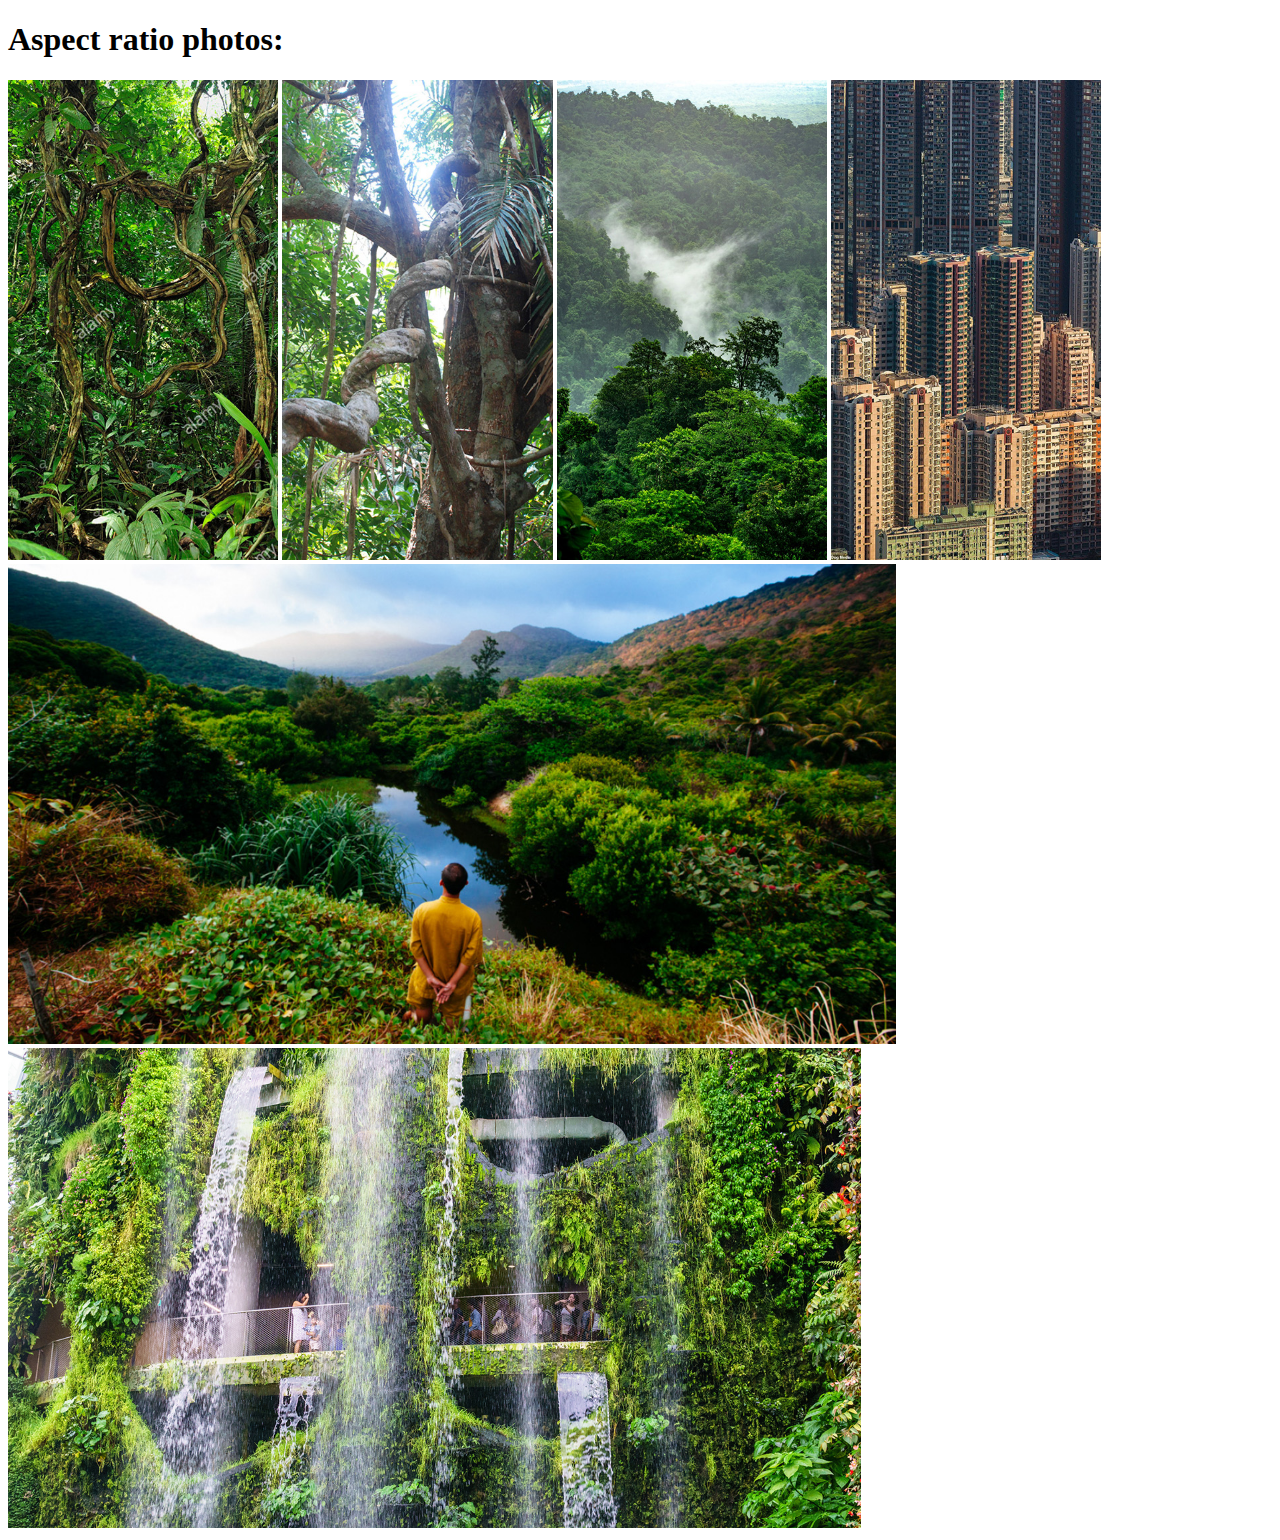
<file: Gallery.html>
<!DOCTYPE html>
<html>
    <head>
        <meta charset="UTF-8">
        <title>
            Also Website
        </title> 
    </head>
    <body>
        <h1>
            Aspect ratio photos:
        </h1>
        <img height="480" src="gallery_images/Tall_1.jpg">
        <img height="480" src="gallery_images/Tall_2.jpg">
        <img height="480" src="gallery_images/Tall_3.jpg">
        <img height="480" src="gallery_images/Tall_4.jpg">
        <br>
        <img height="480" src="gallery_images/Wide_1.jpg">
        <img height="480" src="gallery_images/Square_1.jpg">
    </body>
</html>
</file>
